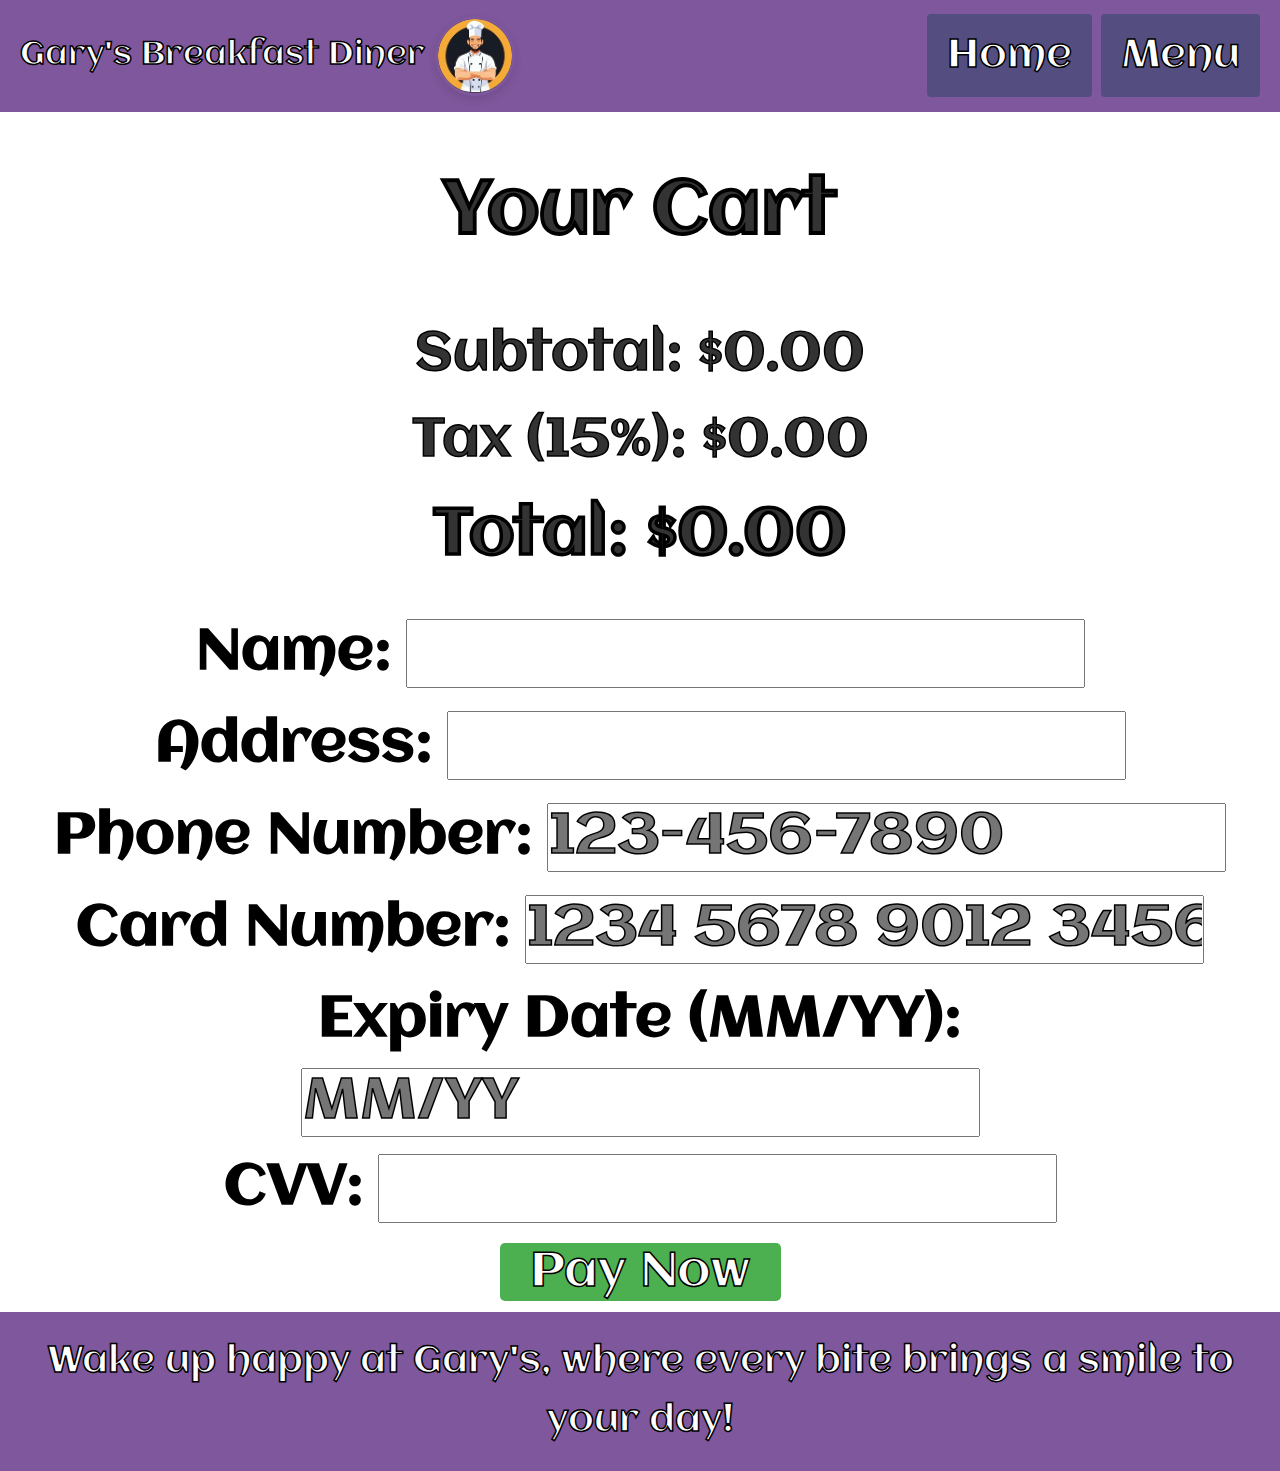
<file: cart.html>
<!DOCTYPE html>
<html lang="en">
  <head>
    <meta charset="UTF-8" />
    <meta name="viewport" content="width=device-width, initial-scale=1.0" />
    <link rel="stylesheet" href="style.css" />
    <title>Cart - Gary's Breakfast Diner</title>
  </head>
  <body>
    <header>
      <div class="logo">
        Gary's Breakfast Diner
        <img src="Images/chefGary copy (1).jpg" class="avatar" alt="Avatar" />
      </div>
      <nav>
        <a class="menu-button" href="index.html">Home</a>
        <a class="order-button" href="menu.html">Menu</a>
      </nav>
    </header>

    <!-- Main section -->
    <main>
      <section>
        <h1>Your Cart</h1>
        <ul id="cart"></ul>

        <!-- Order Summary -->
        <div class="order-total">
          Subtotal: $0.00 <br />
          Tax (15%): $0.00 <br />
          <strong>Total: $0.00</strong>
        </div>

        <!-- Payment form -->
        <div id="payment-form">
          <form id="payment-form-content">
            <label for="card-name">Name:</label>
            <input type="text" id="card-name" name="card-name" required />
            <br />

            <label for="address">Address:</label>
            <input type="text" id="address" name="address" required />
            <br />

            <label for="phone">Phone Number:</label>
            <input
              type="tel"
              id="phone"
              name="phone"
              placeholder="123-456-7890"
              required
            />
            <br />

            <label for="card-number">Card Number:</label>
            <input
              type="text"
              id="card-number"
              name="card-number"
              placeholder="1234 5678 9012 3456"
              required
            />
            <br />

            <label for="expiry-date">Expiry Date (MM/YY):</label>
            <input
              type="text"
              id="expiry-date"
              name="expiry-date"
              placeholder="MM/YY"
              required
            />
            <br />

            <label for="cvv">CVV:</label>
            <input type="text" id="cvv" name="cvv" required />
            <br />

            <button
              type="button"
              id="pay-now-button"
              class="pay-now"
              onclick="processPayment()"
            >
              Pay Now
            </button>
          </form>
        </div>

        <div id="confirmation-message" style="display: none">
          <h2 class="payconfirm">Payment Confirmed!</h2>
          <p class="payconfirm">
            Your order will arrive within the next 30-45 minutes. Thank you for
            choosing Gary's!
          </p>
        </div>
      </section>
    </main>

    <footer>
      <p class="footer-text">
        Wake up happy at Gary's, where every bite brings a smile to your day!
      </p>
    </footer>

    <script>
      // functions
      function displayCartItems() {
        const cartItems = JSON.parse(localStorage.getItem("cartItems")) || [];
        const cartList = document.getElementById("cart");
        let subtotal = 0;

        cartList.innerHTML = "";

        cartItems.forEach((item, index) => {
          const listItem = document.createElement("li");
          listItem.innerHTML = `
          ${item.name} - $${item.price.toFixed(2)} x ${item.quantity}
          <button onclick="removeItem(${index})" class="remove-item">Remove</button>
        `;
          cartList.appendChild(listItem);
          subtotal += item.price * item.quantity;
        });

        calculateTotal(subtotal);
      }

      function calculateTotal(subtotal) {
        const taxRate = 0.15;
        const taxAmount = subtotal * taxRate;
        const total = subtotal + taxAmount;

        document.querySelector(".order-total").innerHTML = `
        Subtotal: $${subtotal.toFixed(2)} <br />
        Tax (15%): $${taxAmount.toFixed(2)} <br />
        <strong>Total: $${total.toFixed(2)}</strong>
      `;
      }

      function removeItem(index) {
        const cartItems = JSON.parse(localStorage.getItem("cartItems")) || [];
        cartItems.splice(index, 1);
        localStorage.setItem("cartItems", JSON.stringify(cartItems));
        displayCartItems();
      }

      function validatePaymentForm() {
        const cardNumber = document
          .getElementById("card-number")
          .value.replace(/\s+/g, "");
        const expiryDate = document.getElementById("expiry-date").value;
        const cvv = document.getElementById("cvv").value;
        const phoneNumber = document.getElementById("phone").value;
        const cardName = document.getElementById("card-name").value.trim();
        const address = document.getElementById("address").value.trim();
        const cardPattern = /^\d{16}$/;
        const expiryPattern = /^(0[1-9]|1[0-2])\/\d{2}$/;
        const cvvPattern = /^\d{3,4}$/;
        const phonePattern = /^\d{10}$/;

        // Validations

        if (!cardName) {
          alert("Name field cannot be blank.");
          return false;
        }

        if (!address) {
          alert("Address field cannot be blank.");
          return false;
        }

        if (!cardPattern.test(cardNumber)) {
          alert("Invalid credit card number. It should be exactly 16 digits.");
          return false;
        }

        if (!expiryPattern.test(expiryDate)) {
          alert("Invalid expiry date. Use MM/YY format.");
          return false;
        }

        if (!cvvPattern.test(cvv)) {
          alert("Invalid CVV. It should be 3 or 4 digits.");
          return false;
        }

        if (!phonePattern.test(phoneNumber.replace(/[^0-9]/g, ""))) {
          alert("Invalid phone number. It should be exactly 10 digits.");
          return false;
        }

        return true;
      }

      function processPayment() {
        if (validatePaymentForm()) {
          const confirmation = confirm(
            "Are you sure you want to proceed with the payment?"
          );

          if (confirmation) {
            document.getElementById("confirmation-message").style.display =
              "block";
          }
        }
      }

      document.addEventListener("DOMContentLoaded", displayCartItems);
    </script>
  </body>
</html>
</file>
<file: style.css>
@import url("https://fonts.googleapis.com/css2?family=Aclonica&display=swap");

* {
  margin: 0;
  padding: 0;
  box-sizing: border-box;
  font-family: "Aclonica", "Times New Roman", Times, serif;
  -webkit-text-stroke: 1.5px black;
  font-size: larger;
}

body {
  font-family: Arial, sans-serif;
  line-height: 1.6;
  display: flex;
  flex-direction: column;
  min-height: 100vh;
}

.main-content {
  background-image: url("Images/menuBackround.jpg");
  background-size: cover;
  background-position: center;
  padding: 10px;
  padding-top: 5px;
  min-height: 100vh;
}

.menu-grid {
  display: grid;
  grid-template-columns: repeat(3, 1fr);
  gap: 50px;
  margin: 20px;
}

.menu-item {
  display: flex;
  flex-direction: column;
  align-items: center;
  text-align: center;
  background-color: #d9d9d9;
  border: 1px solid #ddd;
  padding: 20px;
  box-sizing: border-box;
  font-size: 20px;
  border-radius: 23px;
}

.menu-image {
  width: 80%;
  height: 160px;
  max-height: 200px;
  object-fit: cover;
  border-radius: 23px;
}

.item-details {
  margin-top: 10px;
  text-align: center;
  width: 100%;
}

.item-details p {
  margin: 5px 0;
}

.item-details select {
  margin-top: auto;
  width: 100%;
  padding: 5px;
  border-radius: 4px;
  border: 1px solid #ccc;
}

select {
  margin-top: 10px;
  padding: 5px;
  border-radius: 4px;
  border: 1px solid #ccc;
}

header {
  display: flex;
  justify-content: space-between;
  align-items: center;
  padding: 20px;
  background-color: #7e579c;
  color: white;
  height: 112px;
  width: 100%;
  top: 0;
  left: 0;
}

.logo {
  font-size: 32px;
  display: flex;
  align-items: center;
}

.menu-button {
  padding: 20px;
  background-color: #544d7f;
  border: none;
  color: white;
  border-radius: 4px;
  cursor: pointer;
}

.order-button {
  background-color: #1ac840;
  background-color: #544d7f;
  color: white;
  padding: 20px;
  border-radius: 4px;
  border: none;
}

.home-button {
  background-color: #1ac840;
  background-color: #7e579c;
  color: white;
  padding: 20px;
  border-radius: 4px;
  border: none;
}

.menu-button:hover {
  background-color: #1ac840;
}

.order-button:hover {
  background-color: #1ac840;
}

.main-banner {
  position: relative;
  text-align: center;
}

.banner-img {
  width: 100%;
  height: auto;
  display: block;
}

.banner-text {
  position: absolute;
  top: 50%;
  left: 50%;
  transform: translate(-50%, -50%);
  background-color: rgba(0, 0, 0, 0.5);
  padding: 20px;
  border-radius: 10px;
  color: white;
}

footer {
  background-color: #7e579c;
  text-align: center;
  padding: 20px;
  color: white;
  font-size: 31px;
  width: 100%;
}

.avatar {
  margin-left: 10px;
  margin-top: auto;
  height: 80px;
  width: 80px;
  border-radius: 50%;
  background-color: #7e579c;
  padding: 2px;
  box-shadow: 0 4px 8px rgba(0, 0, 0, 0.1);
  border: 1px solid #7e579c;
}

.mini-avatar {
  height: 120px;
  width: 120px;
  border-radius: 50%;
  margin: 10px 0;
  vertical-align: middle;
}

.add-to-cart {
  background-color: #544d7f;
  color: white;
  border: none;
  padding: 10px 20px;
  font-size: 38px;
  cursor: pointer;
  transition: background-color 0.3s ease;
}

.add-to-cart:hover {
  background-color: #1ac840;
  border-radius: 23px;
}

a {
  text-decoration: none;
  background-color: #1ac840;
  background-color: #544d7f;
  color: white;
  padding: 20px;
  border-radius: 4px;
  border: none;
}

#cart {
  list-style-type: none;
  padding: 0;
}

#cart li {
  margin-bottom: 10px;
}

.remove-item {
  margin-left: 10px;
  background-color: #45a049;
  color: white;
  border: none;
  padding: 5px 10px;
  cursor: pointer;
}

.remove-item:hover {
  background-color: #ed8bbc;
}

#payment-form {
  margin-top: 20px;
  text-align: center;
}

.pay-now {
  font-size: 48px;
  padding: 2px 30px;
  border-radius: 5px;
  background-color: #4caf50;
  color: white;
  border: none;
  cursor: pointer;
  transition: background-color 0.3s;
}

.pay-now:hover {
  background-color: #ed8bbc;
}

.order-total {
  font-size: 54px;
  color: #333;
  margin-top: 40px;
  margin-bottom: 20px;
  text-align: center;
}

h1 {
  font-size: 75px;
  color: #333;
  margin-top: 40px;
  margin-bottom: 20px;
  text-align: center;
}

.payconfirm {
  font-size: 75px;
  color: #333;
  margin-top: 40px;
  margin-bottom: 20px;
  text-align: center;
}
</file>
